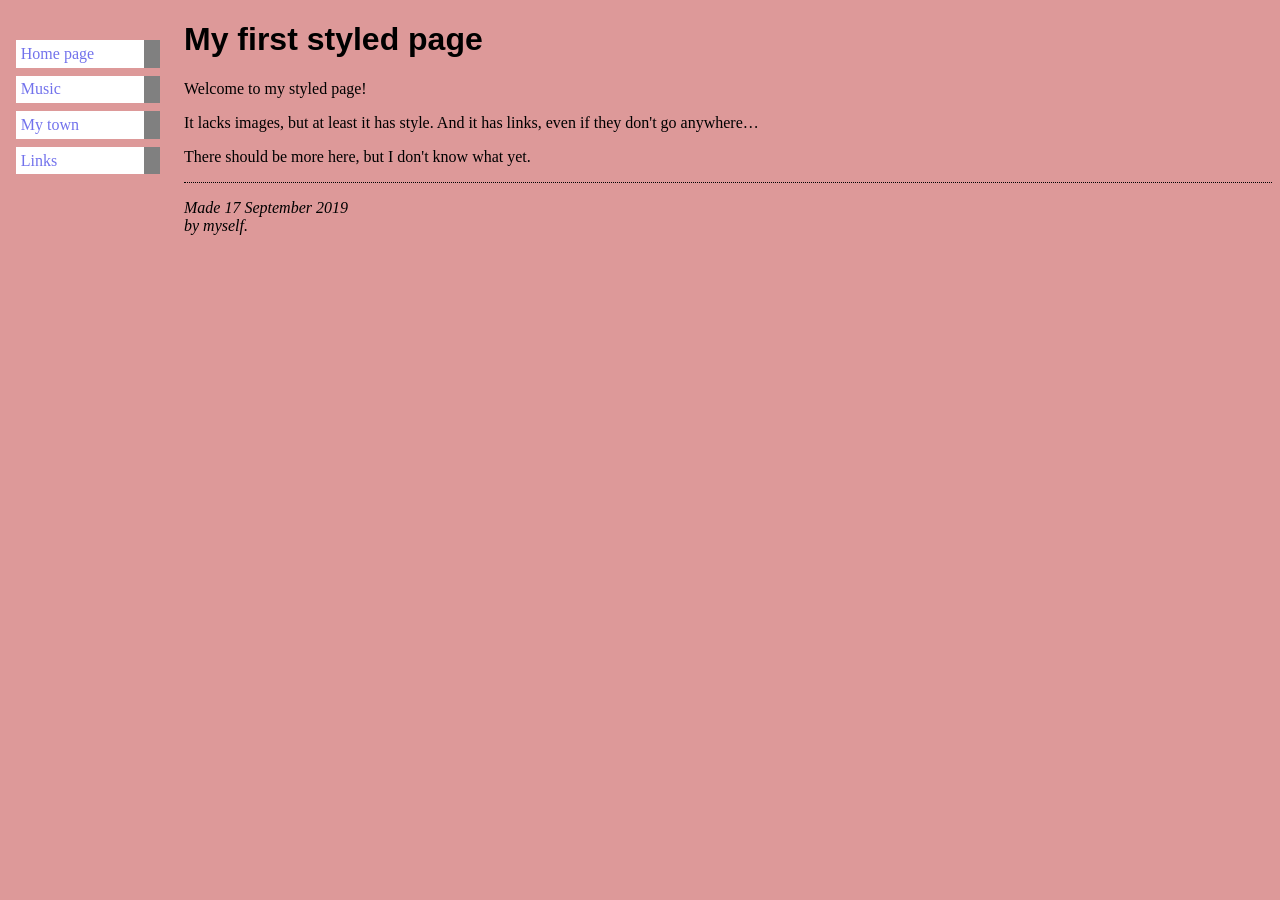
<file: asm.html>
<!DOCTYPE html PUBLIC "-//W3C//DTD HTML 4.01//EN">
<html>
<head>
  <title>Vanessa's first styled page</title>
  <link rel="stylesheet" href="stylesheet.css">

</head>

<body>

<!-- Site navigation menu -->
<ul class="navbar">
  <li><a href="index.html">Home page</a>
  <li><a href="https://vanessayung806.github.io/vanessaymc.github.io/music.html" target="_blank">Music</a>
  <li><a href="https://vanessayung806.github.io/vanessaymc.github.io/mytown.html" target="_blank">My town</a>
  <li><a href="https://vanessayung806.github.io/vanessaymc.github.io/link.html" target="_blank">Links</a>
</ul>



<!-- Main content -->
<h1>My first styled page</h1>

<p>Welcome to my styled page!

<p>It lacks images, but at least it has style.
And it has links, even if they don't go
anywhere&hellip;

<p>There should be more here, but I don't know
what yet.

<!-- Sign and date the page, it's only polite! -->
<address>Made 17 September 2019<br>
  by myself.</address>

</body>
</html>
</file>
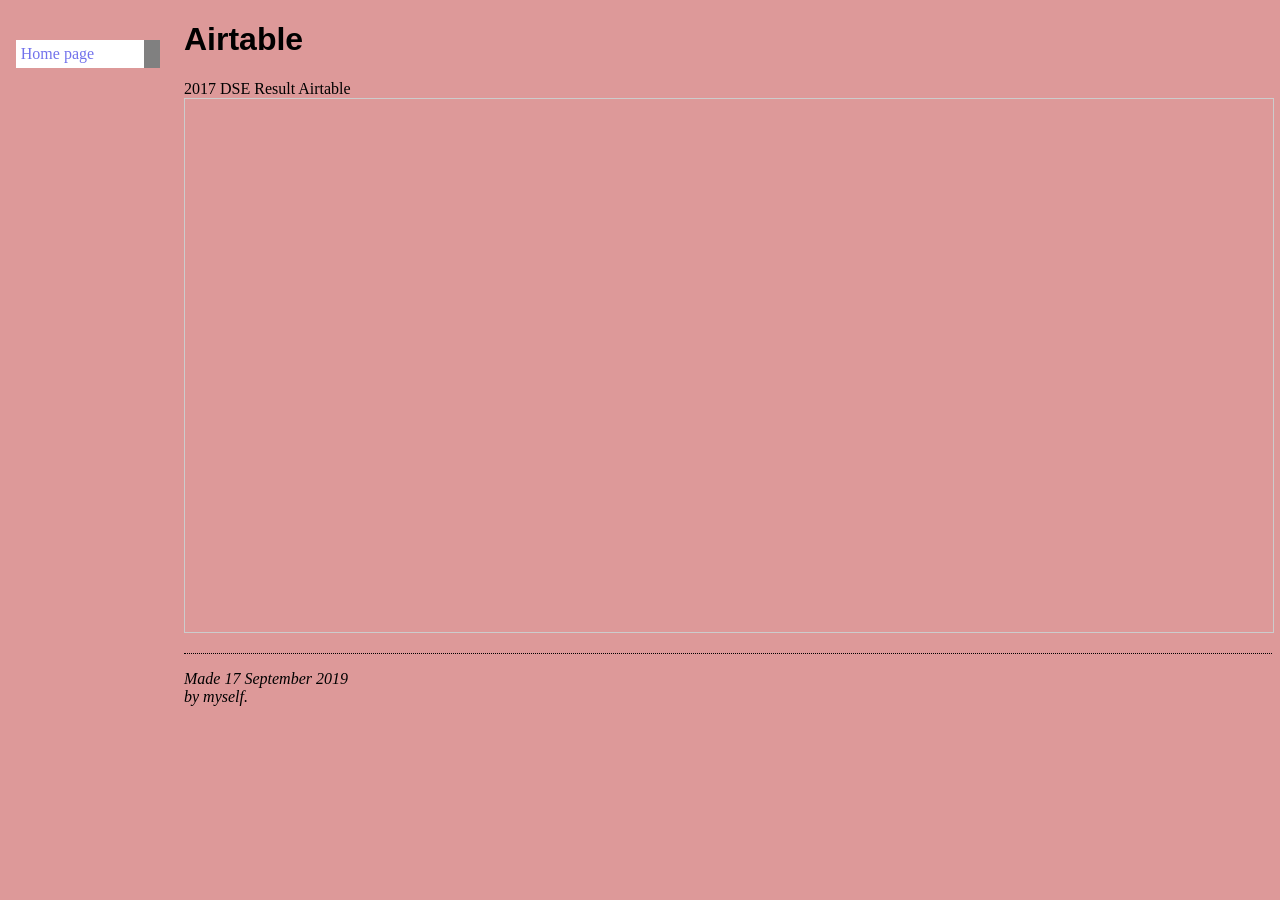
<file: AirtableOpenrefine/airtable.html>
<!DOCTYPE html PUBLIC "-//W3C//DTD HTML 4.01//EN">
<html>
<head>
  <title>My Airtable</title>
  <link rel="stylesheet" href="stylesheet.css">
  
</head>

<body>

<!-- Site navigation menu -->
<ul class="navbar">
        <li><a href="index.html">Home page</a>
        
      </ul>

<!-- Main content -->
<h1>Airtable</h1>

<p>


  2017 DSE Result Airtable
  <iframe class="airtable-embed" src="https://airtable.com/embed/shrFynBNdDobbmwkx?backgroundColor=purple&viewControls=on" frameborder="0" onmousewheel="" width="100%" height="533" style="background: transparent; border: 1px solid #ccc;"></iframe>

<!-- Sign and date the page, it's only polite! -->
<address>Made 17 September 2019<br>
  by myself.</address>

</body>
</html>
</file>
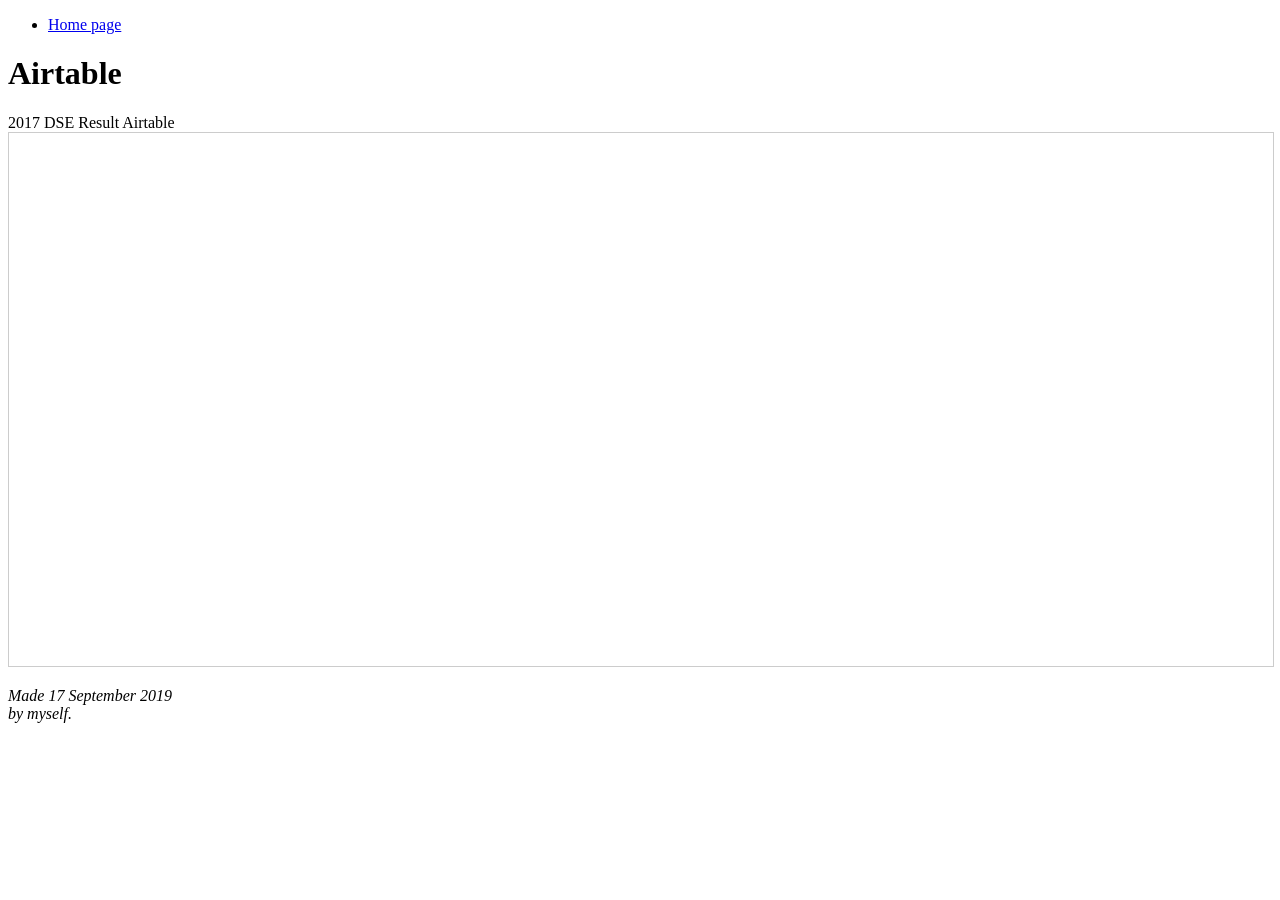
<file: html asm/airtable.html>
<!DOCTYPE html PUBLIC "-//W3C//DTD HTML 4.01//EN">
<html>
<head>
  <title>My Airtable</title>
  <link rel="stylesheet" href="stylesheet.html">
  
</head>

<body>

<!-- Site navigation menu -->
<ul class="navbar">
        <li><a href="index.html">Home page</a>
        
      </ul>

<!-- Main content -->
<h1>Airtable</h1>

<p>


  2017 DSE Result Airtable
  <iframe class="airtable-embed" src="https://airtable.com/embed/shrFynBNdDobbmwkx?backgroundColor=purple&viewControls=on" frameborder="0" onmousewheel="" width="100%" height="533" style="background: transparent; border: 1px solid #ccc;"></iframe>

<!-- Sign and date the page, it's only polite! -->
<address>Made 17 September 2019<br>
  by myself.</address>

</body>
</html>
</file>
<file: stylesheet.css>
body {
        padding-left: 11em;
        font-family: Georgia, "Times New Roman",
          Times, serif;
      color: white);
      background-color: #dd9999 }
      ul.navbar {
        list-style-type: none;
    padding: 0;
    margin: 0;
    position: absolute;
    top: 2em;
    left: 1em;
    width: 9em }
      h1 {
    font-family: Helvetica, Geneva, Arial,
          SunSans-Regular, sans-serif }
          ul.navbar li {
    background: white;
    margin: 0.5em 0;
    padding: 0.3em;
    border-right: 1em solid grey }
  ul.navbar a {
    text-decoration: none }
  a:link {
    color: rgb(114, 114, 236) }
  a:visited {
    color: purple }
    address {
    margin-top: 1em;
    padding-top: 1em;
    border-top: thin dotted }
</file>
<file: AirtableOpenrefine/stylesheet.css>
body {
        padding-left: 11em;
        font-family: Georgia, "Times New Roman",
          Times, serif;
      color: white);
      background-color: #dd9999 }
      ul.navbar {
        list-style-type: none;
    padding: 0;
    margin: 0;
    position: absolute;
    top: 2em;
    left: 1em;
    width: 9em }
      h1 {
    font-family: Helvetica, Geneva, Arial,
          SunSans-Regular, sans-serif }
          ul.navbar li {
    background: white;
    margin: 0.5em 0;
    padding: 0.3em;
    border-right: 1em solid grey }
  ul.navbar a {
    text-decoration: none }
  a:link {
    color: rgb(114, 114, 236) }
  a:visited {
    color: purple }
    address {
    margin-top: 1em;
    padding-top: 1em;
    border-top: thin dotted }
</file>
